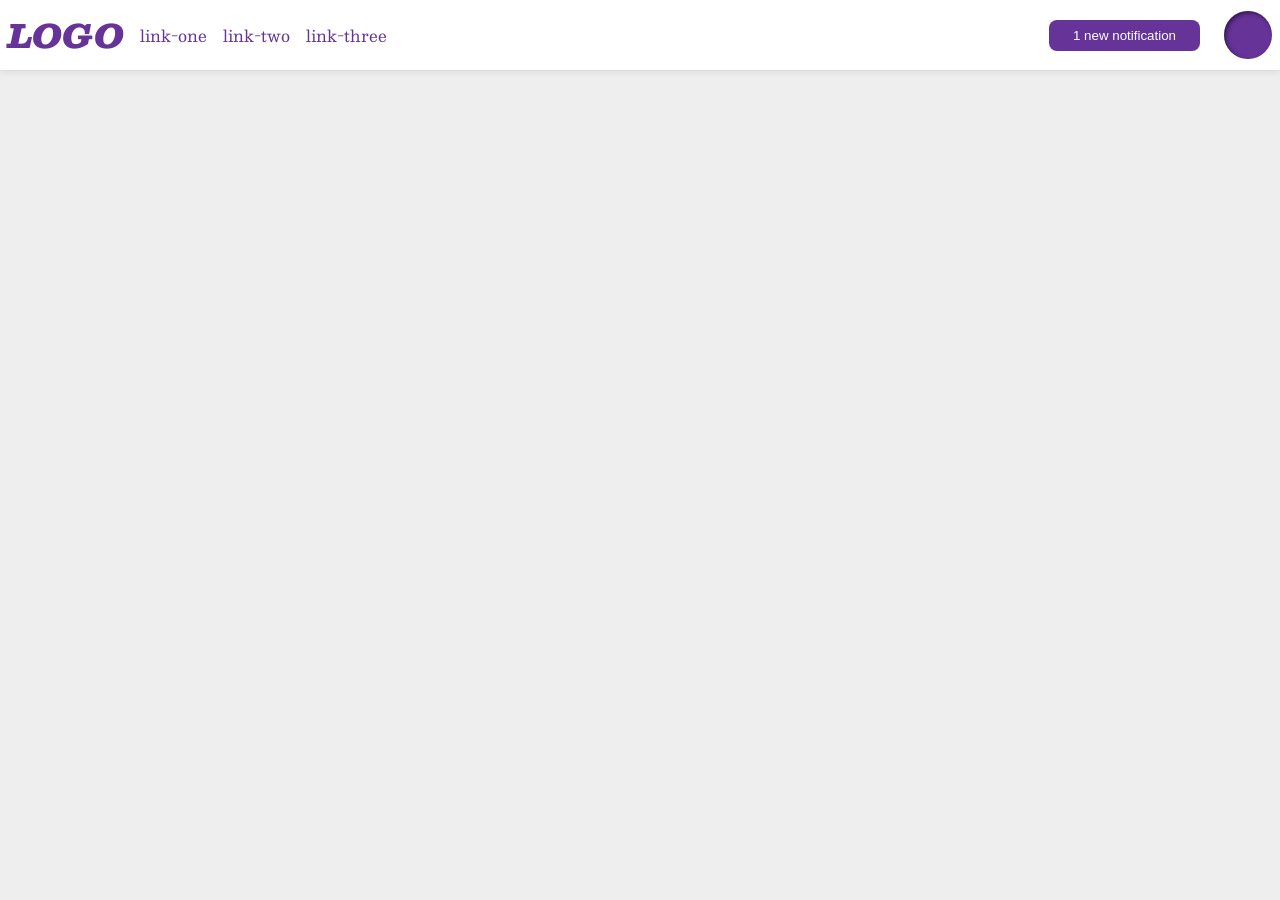
<file: foundations/flex/03-flex-header-2/index.html>
<!DOCTYPE html>
<html lang="en">
  <head>
    <meta charset="UTF-8">
    <meta http-equiv="X-UA-Compatible" content="IE=edge">
    <meta name="viewport" content="width=device-width, initial-scale=1.0">
    <title>Flex Header 2</title>
    <link rel="stylesheet" href="style.css">
  </head>
  <body>
    <div class="header">
      <div class="left">
      <div class="logo">
        LOGO
      </div>
      <ul class="links">
        <li><a href="https://google.com">link-one</a></li>
        <li><a href="https://google.com">link-two</a></li>
        <li><a href="https://google.com">link-three</a></li>
      </ul>
      </div>
      <div class="right">
      <button class="notifications">
        1 new notification
      </button>
      <div class="profile-image"></div>
      </div>
    </div>
  </body>
</html>
</file>
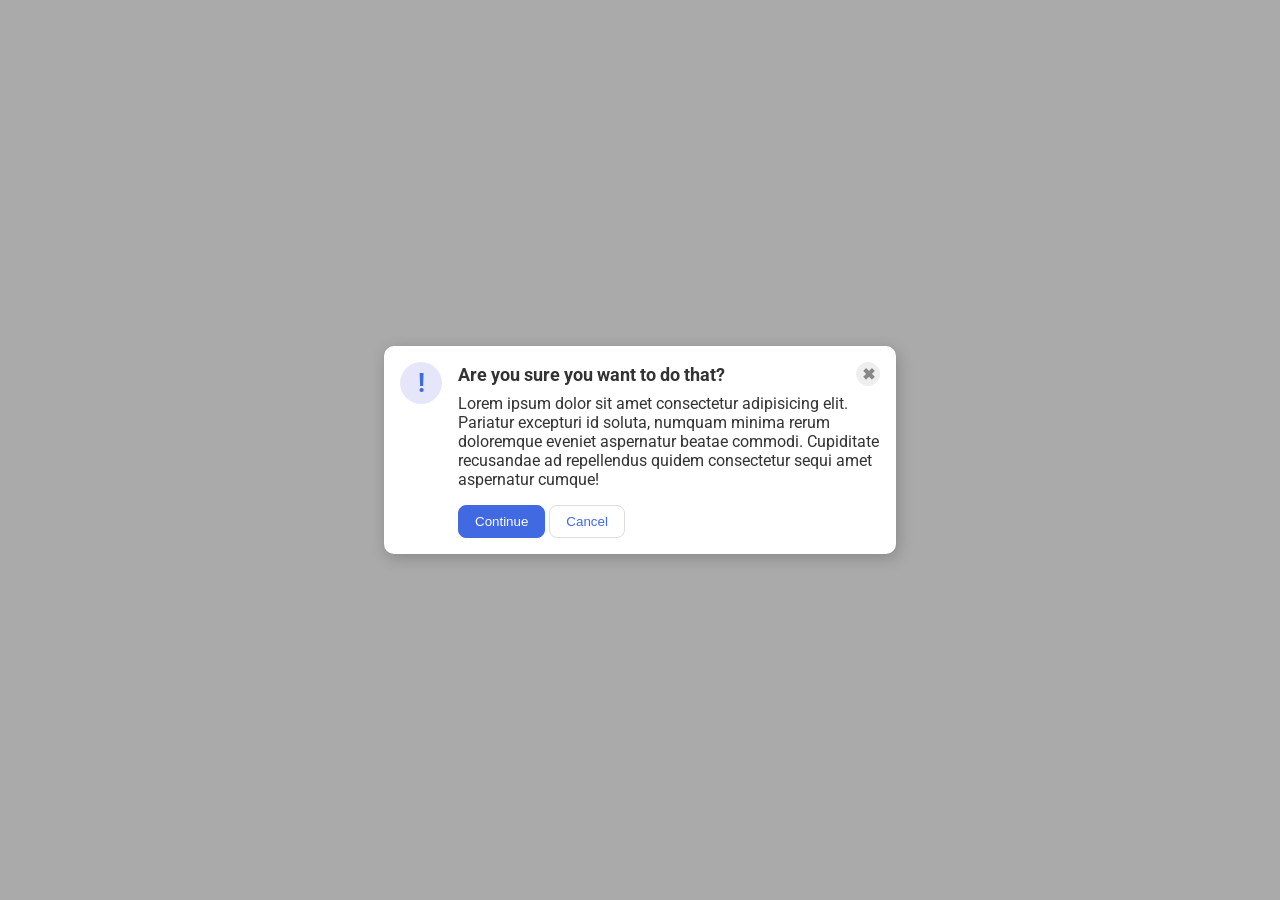
<file: foundations/flex/05-flex-modal/index.html>
<!DOCTYPE html>
<html lang="en">
  <head>
    <meta charset="UTF-8">
    <meta http-equiv="X-UA-Compatible" content="IE=edge">
    <meta name="viewport" content="width=device-width, initial-scale=1.0">
    <link rel="stylesheet" href="style.css">
    <title>Modal</title>
  </head>
  <body>
    <div class="modal">
      <div class="icon">!</div>

      <div class="container">
        <div class="header"> Are you sure you want to do that?
          <button class="close-button">✖</button>
        </div>
        
        <div class="text">Lorem ipsum dolor sit amet consectetur adipisicing elit. Pariatur excepturi id soluta, numquam minima rerum doloremque eveniet aspernatur beatae commodi. Cupiditate recusandae ad repellendus quidem consectetur sequi amet aspernatur cumque!</div>
        <button class="continue">Continue</button>
        <button class="cancel">Cancel</button>
        </div>
    </div>
  </body>
</html>
</file>
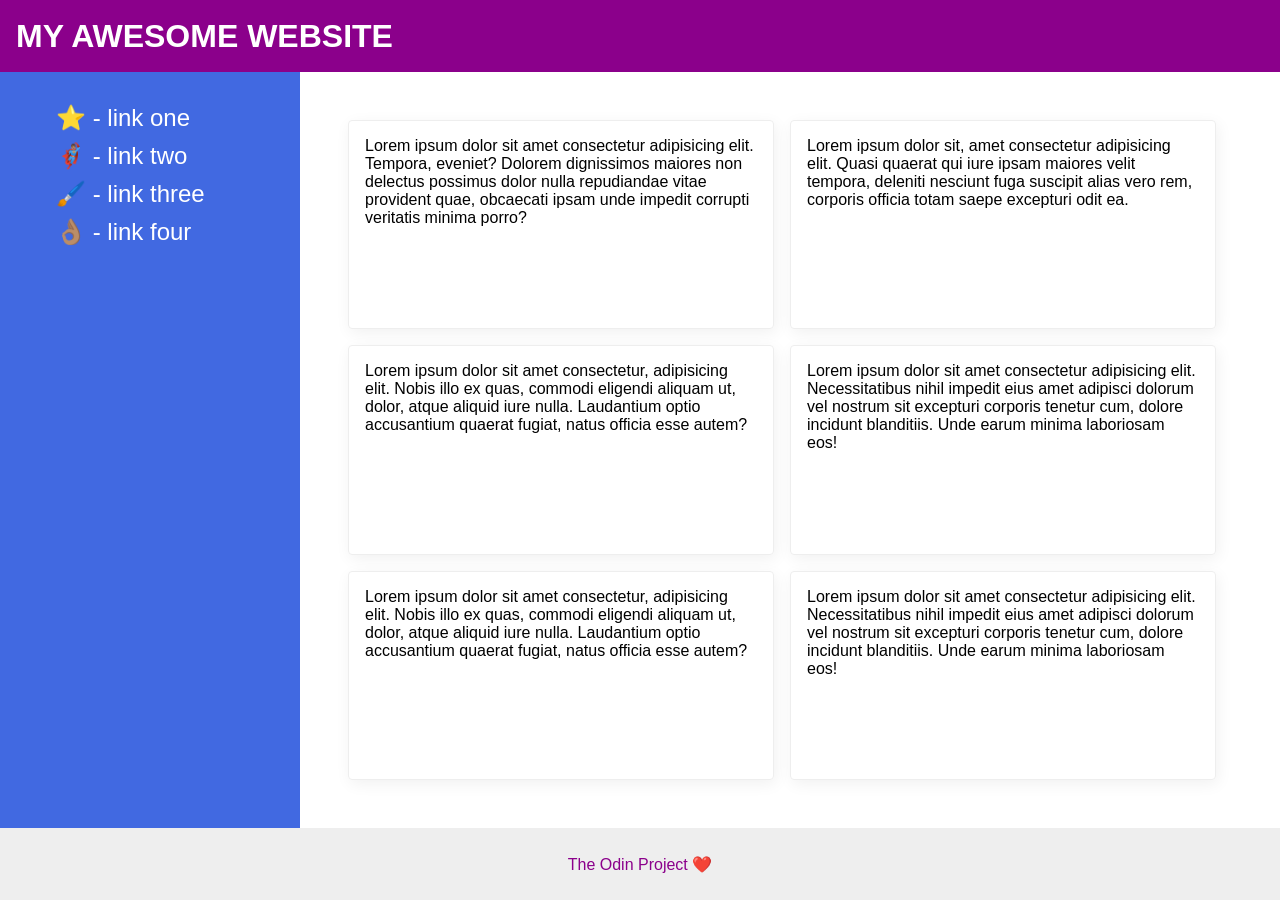
<file: foundations/flex/07-flex-layout-2/index.html>
<!DOCTYPE html>
<html lang="en">
  <head>
    <meta charset="UTF-8">
    <meta http-equiv="X-UA-Compatible" content="IE=edge">
    <meta name="viewport" content="width=device-width, initial-scale=1.0">
    <title>The Holy Grail</title>
    <link rel="stylesheet" href="style.css">
  </head>
  <body>
      <div class="header">
        MY AWESOME WEBSITE
      </div>

      <div class="container">
        <div class="sidebar">
          <ul>
            <li><a href="#">⭐ - link one</a></li>
            <li><a href="#">🦸🏽‍♂️ - link two</a></li>
            <li><a href="#">🖌️ - link three</a></li>
            <li><a href="#">👌🏽 - link four</a></li>
          </ul>
        </div>

        <div class="cards">
          <div class="card">Lorem ipsum dolor sit amet consectetur adipisicing elit. Tempora, eveniet? Dolorem dignissimos maiores non delectus possimus dolor nulla repudiandae vitae provident quae, obcaecati ipsam unde impedit corrupti veritatis minima porro?</div>
          <div class="card">Lorem ipsum dolor sit, amet consectetur adipisicing elit. Quasi quaerat qui iure ipsam maiores velit tempora, deleniti nesciunt fuga suscipit alias vero rem, corporis officia totam saepe excepturi odit ea.</div>
          <div class="card">Lorem ipsum dolor sit amet consectetur, adipisicing elit. Nobis illo ex quas, commodi eligendi aliquam ut, dolor, atque aliquid iure nulla. Laudantium optio accusantium quaerat fugiat, natus officia esse autem?</div>
          <div class="card">Lorem ipsum dolor sit amet consectetur adipisicing elit. Necessitatibus nihil impedit eius amet adipisci dolorum vel nostrum sit excepturi corporis tenetur cum, dolore incidunt blanditiis. Unde earum minima laboriosam eos!</div>
          <div class="card">Lorem ipsum dolor sit amet consectetur, adipisicing elit. Nobis illo ex quas, commodi eligendi aliquam ut, dolor, atque aliquid iure nulla. Laudantium optio accusantium quaerat fugiat, natus officia esse autem?</div>
          <div class="card">Lorem ipsum dolor sit amet consectetur adipisicing elit. Necessitatibus nihil impedit eius amet adipisci dolorum vel nostrum sit excepturi corporis tenetur cum, dolore incidunt blanditiis. Unde earum minima laboriosam eos!</div>
        </div>
      </div>
      <div class="footer">
        The Odin Project ❤️
      </div>
  </body>
</html>
</file>
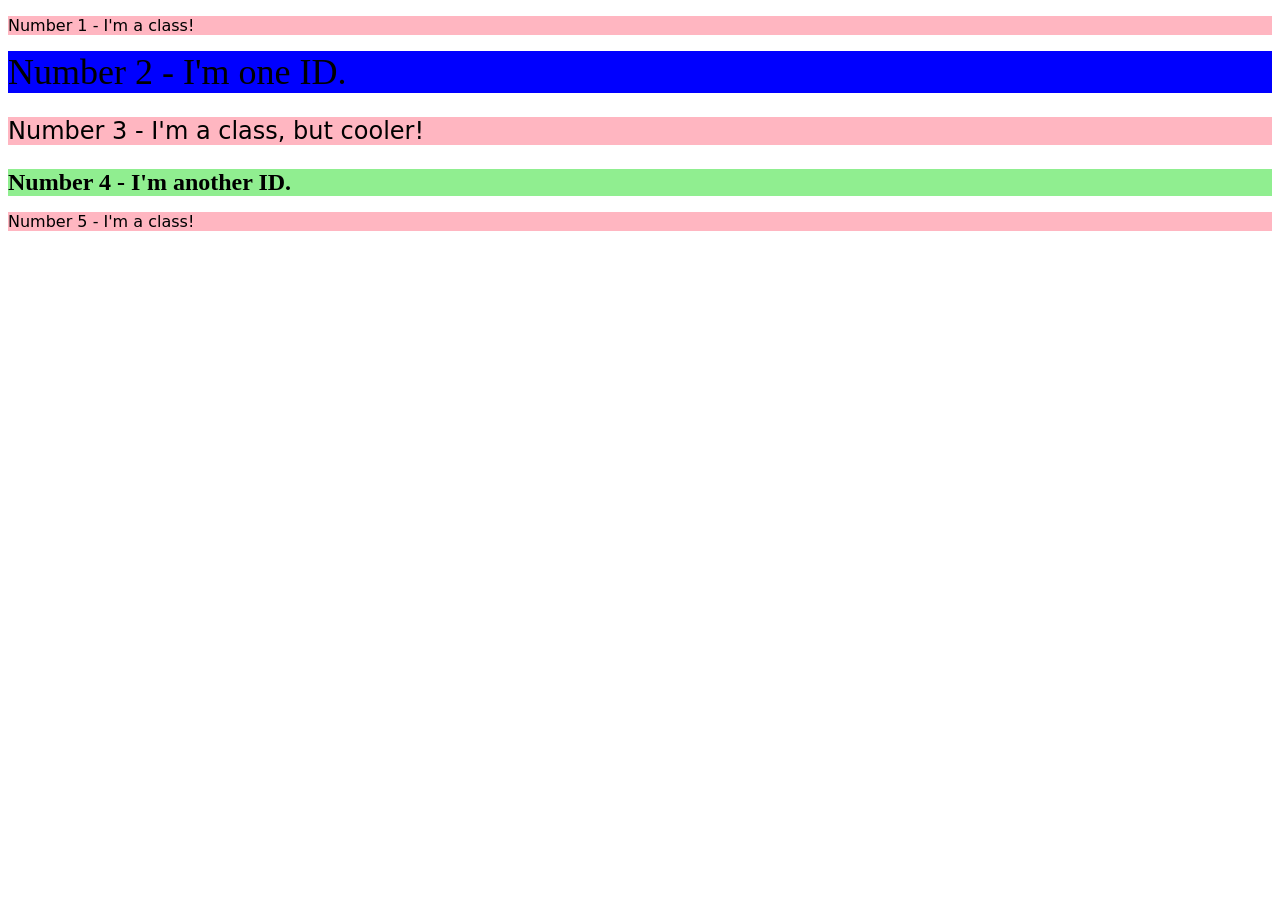
<file: foundations/intro-to-css/02-class-id-selectors/index.html>
<!DOCTYPE html>
<html lang="en">
  <head>
    <meta charset="UTF-8">
    <meta http-equiv="X-UA-Compatible" content="IE=edge">
    <meta name="viewport" content="width=device-width, initial-scale=1.0">
    <title>Class and ID Selectors</title>
    <link rel="stylesheet" href="style.css">
  </head>
  <body>
    <p>Number 1 - I'm a class!</p>
    <div class="second">Number 2 - I'm one ID.</div>
    <p class="third">Number 3 - I'm a class, but cooler!</p>
    <div class="fourth">Number 4 - I'm another ID.</div>
    <p>Number 5 - I'm a class!</p>
  </body>
</html>
</file>
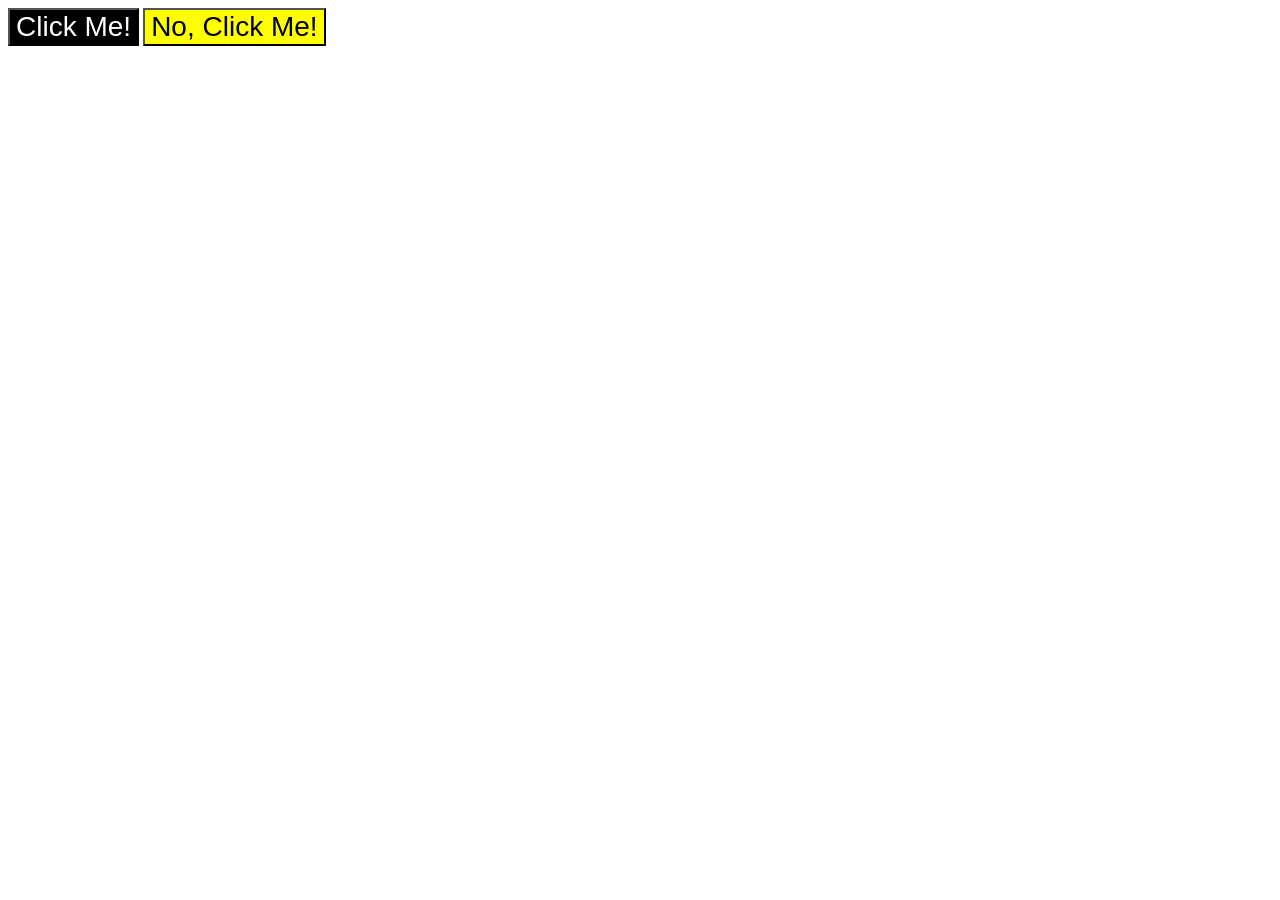
<file: foundations/intro-to-css/03-grouping-selectors/index.html>
<!DOCTYPE html>
<html lang="en">
  <head>
    <meta charset="UTF-8">
    <meta http-equiv="X-UA-Compatible" content="IE=edge">
    <meta name="viewport" content="width=device-width, initial-scale=1.0">
    <title>Grouping Selectors</title>
    <link rel="stylesheet" href="style.css">
  </head>
  <body>
    <button class="btn1">Click Me!</button>
    <button class="btn2">No, Click Me!</button>
  </body>
</html>
</file>
<file: foundations/flex/03-flex-header-2/style.css>
/* this is some magical font-importing.  
you'll learn about it later. */
@import url('https://fonts.googleapis.com/css2?family=Besley:ital,wght@0,400;1,900&display=swap');

body {
  margin: 0;
  background: #eee;
  font-family: Besley, serif;
}

.header {
  background: white;
  border-bottom: 1px solid #ddd;
  box-shadow: 0 0 8px rgba(0,0,0,.1);
  display: flex;
  justify-content: space-between;
  padding: 8px;
}

.profile-image {
  background: rebeccapurple;
  box-shadow: inset 2px 2px 4px rgba(0,0,0,.5);
  border-radius: 50%;
  width: 48px;
  height: 48px;
}

.logo {
  color: rebeccapurple;
  font-size: 32px;
  font-weight: 900;
  font-style: italic;

}

button {
  border: none;
  border-radius: 8px;
  background: rebeccapurple;
  color: white;
  padding: 8px 24px;
  margin: 8px;
}

a {
  /* this removes the line under our links */
  text-decoration: none;
  color: rebeccapurple;
  
}

ul {
  list-style-type: none;
  display: flex;
  padding: 0;
  gap: 16px;
  margin: 0;
}

.right, .left{
  display: flex;
  align-items: center;
  gap: 16px;
}
</file>
<file: foundations/flex/05-flex-modal/style.css>
@import url('https://fonts.googleapis.com/css2?family=Roboto:wght@400;700&display=swap');

html, body {
  height: 100%;
}

body {
  font-family: Roboto, sans-serif;
  margin: 0;
  background: #aaa;
  color: #333;
  /* I'll give you this one for free lol */
  display: flex;
  align-items: center;
  justify-content: center;
}

.modal {
  background: white;
  width: 480px;
  border-radius: 10px;
  box-shadow: 2px 4px 16px rgba(0,0,0,.2);
  gap: 16px;
  display: flex;
  padding: 16px;

}

.icon {
  color: royalblue;
  font-size: 26px;
  font-weight: 700;
  background: lavender;
  width: 42px;
  height: 42px;
  border-radius: 50%;
  display: flex;
  align-items: center;
  justify-content: center;
  flex-shrink: 0;
}

.close-button {
  background: #eee;
  border-radius: 50%;
  color: #888;
  font-weight: 800;
  font-size: 16px;
  height: 24px;
  width: 24px;
  display: flex;
  align-items: center;
  justify-content: center;
  border: 1px solid #eee;
  padding: 0;
  margin-left: px;
}

button {
  cursor: pointer;
  padding: 8px 16px;
  border-radius: 8px;
}

button.continue {
  background: royalblue;
  border: 1px solid royalblue;
  color: white;
}

button.cancel {
  background: white;
  border: 1px solid #ddd;
  color: royalblue;
}

.text {
  margin-bottom: 16px;
}

.header {
  font-weight: 700;
  font-size: 18px;
  margin-bottom: 8px;
  display: flex;
  align-items: center;
  justify-content: space-between;
}
</file>
<file: foundations/flex/07-flex-layout-2/style.css>
body {
  font-family: -apple-system, BlinkMacSystemFont, 'Segoe UI', Roboto, Oxygen, Ubuntu, Cantarell, 'Open Sans', 'Helvetica Neue', sans-serif;
  margin: 0;
  min-height: 100vh;
  display: flex;
  flex-direction: column;
}

.header {
  height: 72px;
  background: darkmagenta;
  color: white;
  font-size: 32px;
  font-weight: 900;
  display: flex;
  align-items: center;   
  padding-left: 16px; 
}

.footer {
  height: 72px;
  background: #eee;
  color: darkmagenta;
  display: flex;
  align-items: center; 
  justify-content: center;  
}

.card {
  border: 1px solid #eee;
  box-shadow: 2px 4px 16px rgba(0,0,0,.06);
  border-radius: 4px;
  padding: 16px;
  width: calc(50% - 16px);
  box-sizing: border-box;
  
}

.container {
  flex: 1;
  display: flex;
}

.sidebar {
  width: 300px;
  flex-shrink: 0;
  background: royalblue;
  box-sizing: border-box;
  padding: 16px;
}

.cards {
  flex: 1;
  display: flex;
  flex-wrap: wrap;
  gap: 16px;
  padding: 48px;

}

.sidebar a {
  font-size: 24px;
  text-decoration: none;
  color: white;
}


 .sidebar ul li {
  list-style: none;
  padding-bottom: 10px;
  margin: 0;
}
</file>
<file: foundations/intro-to-css/02-class-id-selectors/style.css>
p{
    background-color: lightpink;
    font-family: Verdana, 'DejaVu Sans', sans-serif
}/* Add CSS Styling */

.second{
    background-color: blue;
    font-size: 36px;
}
.third{
    font-size: 24px;
}
.fourth{
    font-size: 24px;
    font-weight: bold;
    background-color: lightgreen;
}
</file>
<file: foundations/intro-to-css/03-grouping-selectors/style.css>
/* Add CSS Styling */
.btn1, .btn2 {
  font-size: 28px;
  font-family: Helvetica, "Times New Roman", sans-serif;
}
.btn1{
    background-color: black;
    color: white;
}
.btn2{
    background-color: yellow;
}
</file>
